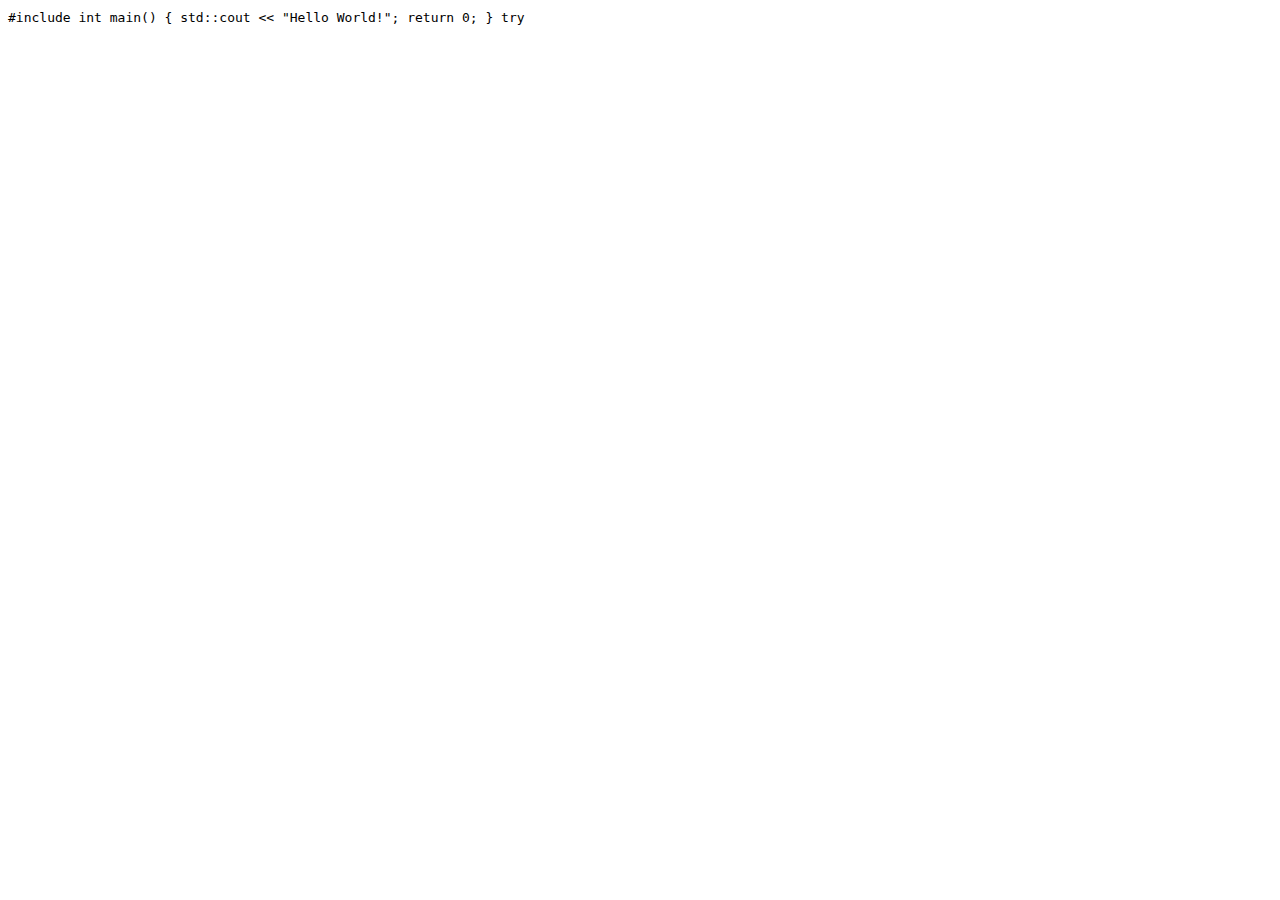
<file: Day4/index.html>
<!DOCTYPE html>
<html lang="en">
<head>
    <meta charset="UTF-8">
    <meta name="viewport" content="width=device-width, initial-scale=1.0">
    <title>Forms</title>
</head>
<body>
    <!-- <header>
        <div>

        </div>

        <nav>

        </nav>
    </header>

    <main>

    </main>

    <footer>

    </footer> -->

    <code>
       

#include <iostream>

int main() {
    std::cout << "Hello World!";
    return 0;
}

    </code>


    <kbd>
        try
    </kbd>

    <!-- https://developer.mozilla.org/en-US/docs/Glossary/Semantics -->
</body>
</html>
</file>
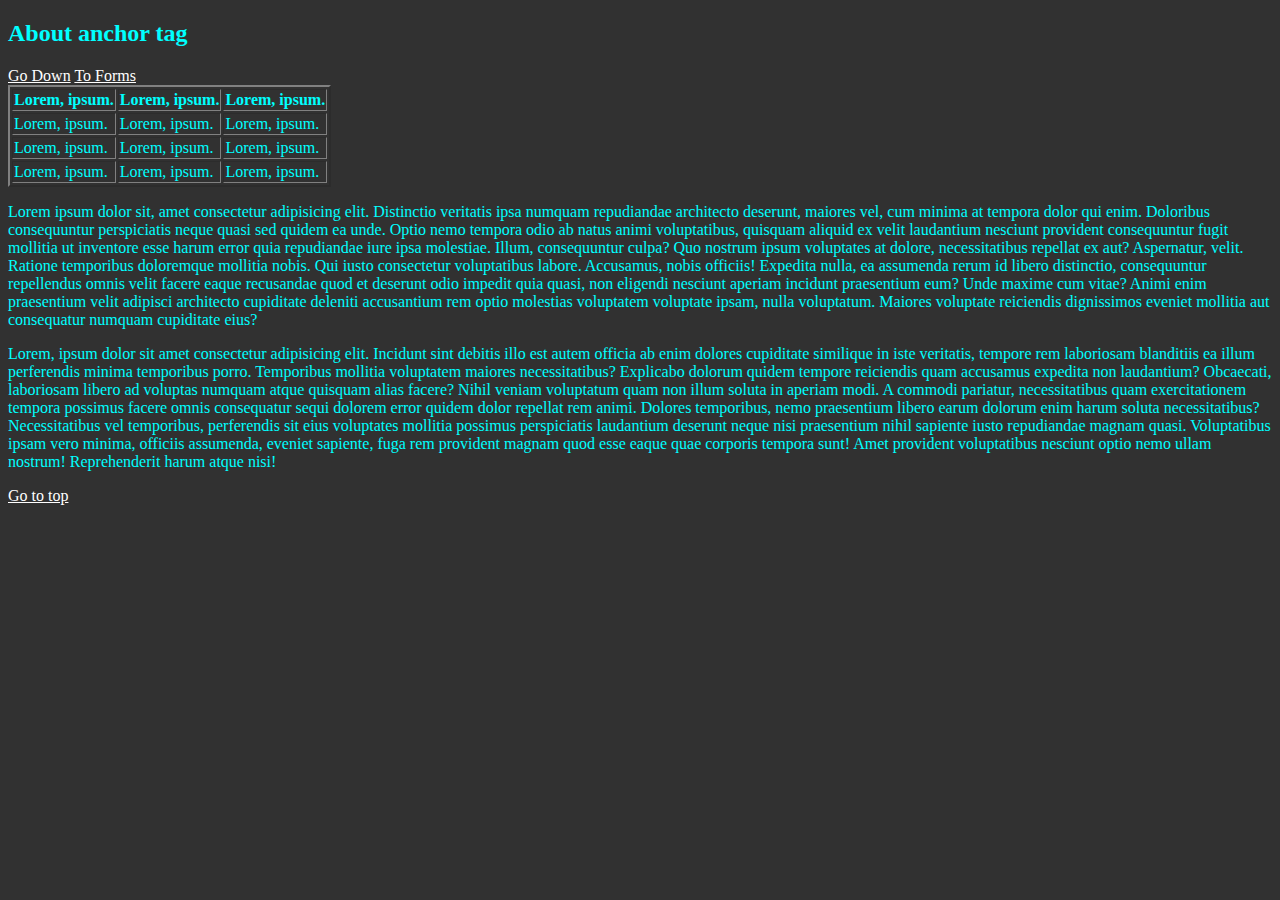
<file: Day4/anchod.html>
<!DOCTYPE html>
<html lang="en">
<head>
    <meta charset="UTF-8">
    <meta name="viewport" content="width=device-width, initial-scale=1.0">
    <title>Document</title>
    <style>
        body{
            background-color:#313131;
            color: aqua;
        }
        a{
            color: white;
        }
    </style>
</head>
<body>
    <h2>About anchor tag</h2>

    <a id="top-link" href="#bottom-link">Go Down</a>
    <a href="./forms.html">To Forms</a>

    <table border="2px" id="my_table">
        <tr>
            <th>Lorem, ipsum.</th>
            <th>Lorem, ipsum.</th>
            <th>Lorem, ipsum.</th>
        </tr>

        <tr>
            <td>Lorem, ipsum.</td>
            <td>Lorem, ipsum.</td>
            <td>Lorem, ipsum.</td>
        </tr>
        <tr>
            <td>Lorem, ipsum.</td>
            <td>Lorem, ipsum.</td>
            <td>Lorem, ipsum.</td>
        </tr>
        <tr>
            <td>Lorem, ipsum.</td>
            <td>Lorem, ipsum.</td>
            <td>Lorem, ipsum.</td>
        </tr>
    </table>

    <p class="top-para para">Lorem ipsum dolor sit, amet consectetur adipisicing elit. Distinctio veritatis ipsa numquam repudiandae architecto deserunt, maiores vel, cum minima at tempora dolor qui enim. Doloribus consequuntur perspiciatis neque quasi sed quidem ea unde. Optio nemo tempora odio ab natus animi voluptatibus, quisquam aliquid ex velit laudantium nesciunt provident consequuntur fugit mollitia ut inventore esse harum error quia repudiandae iure ipsa molestiae. Illum, consequuntur culpa? Quo nostrum ipsum voluptates at dolore, necessitatibus repellat ex aut? Aspernatur, velit. Ratione temporibus doloremque mollitia nobis. Qui iusto consectetur voluptatibus labore. Accusamus, nobis officiis! Expedita nulla, ea assumenda rerum id libero distinctio, consequuntur repellendus omnis velit facere eaque recusandae quod et deserunt odio impedit quia quasi, non eligendi nesciunt aperiam incidunt praesentium eum? Unde maxime cum vitae? Animi enim praesentium velit adipisci architecto cupiditate deleniti accusantium rem optio molestias voluptatem voluptate ipsam, nulla voluptatum. Maiores voluptate reiciendis dignissimos eveniet mollitia aut consequatur numquam cupiditate eius?</p>

    <p class="para">Lorem, ipsum dolor sit amet consectetur adipisicing elit. Incidunt sint debitis illo est autem officia ab enim dolores cupiditate similique in iste veritatis, tempore rem laboriosam blanditiis ea illum perferendis minima temporibus porro. Temporibus mollitia voluptatem maiores necessitatibus? Explicabo dolorum quidem tempore reiciendis quam accusamus expedita non laudantium? Obcaecati, laboriosam libero ad voluptas numquam atque quisquam alias facere? Nihil veniam voluptatum quam non illum soluta in aperiam modi. A commodi pariatur, necessitatibus quam exercitationem tempora possimus facere omnis consequatur sequi dolorem error quidem dolor repellat rem animi. Dolores temporibus, nemo praesentium libero earum dolorum enim harum soluta necessitatibus? Necessitatibus vel temporibus, perferendis sit eius voluptates mollitia possimus perspiciatis laudantium deserunt neque nisi praesentium nihil sapiente iusto repudiandae magnam quasi. Voluptatibus ipsam vero minima, officiis assumenda, eveniet sapiente, fuga rem provident magnam quod esse eaque quae corporis tempora sunt! Amet provident voluptatibus nesciunt optio nemo ullam nostrum! Reprehenderit harum atque nisi!</p>

    <a id="bottom-link" href="#top-link">Go to top</a>
</body>
</html>
</file>
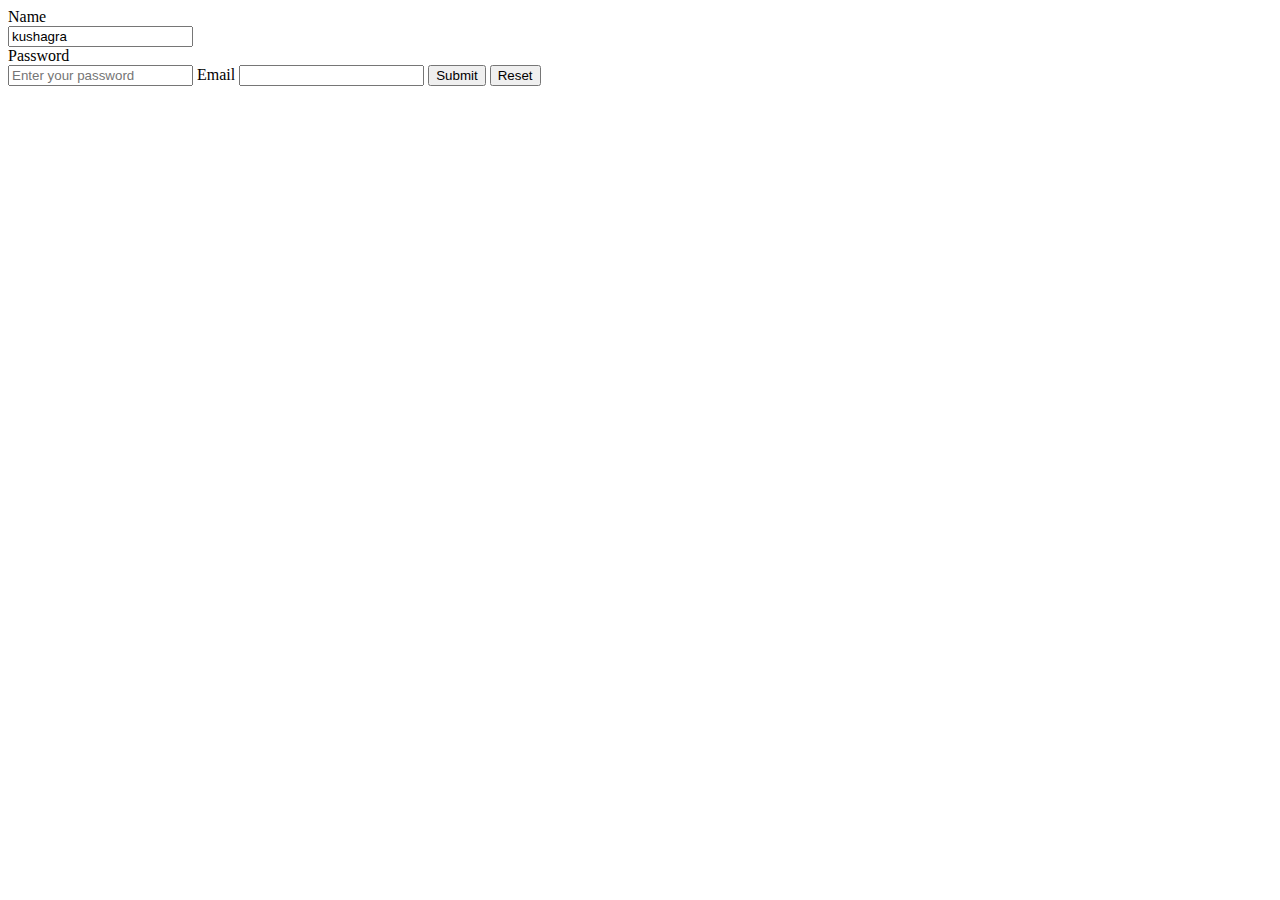
<file: Day4/forms.html>
<!DOCTYPE html>
<html lang="en">
<head>
    <meta charset="UTF-8">
    <meta name="viewport" content="width=device-width, initial-scale=1.0">
    <title>Forms</title>
</head>
<body>
    <form enctype="">
        <label for="name">Name</label><br>
        <input autocomplete="off" value="kushagra" type="text" placeholder="Enter your name...." id="name"><br>
        <label for="pass">Password</label><br>
        <input type="password" id="pass" placeholder="Enter your password">
        <label for="email">Email</label>
        <input type="email" id="email">
        <button>Submit</button>
        <button type="reset">Reset</button>
        <!-- button's default type is submit -->

        <!-- form => fieldset, legend; input=> file uploading, control-->
    </form>
</body>
</html>
</file>
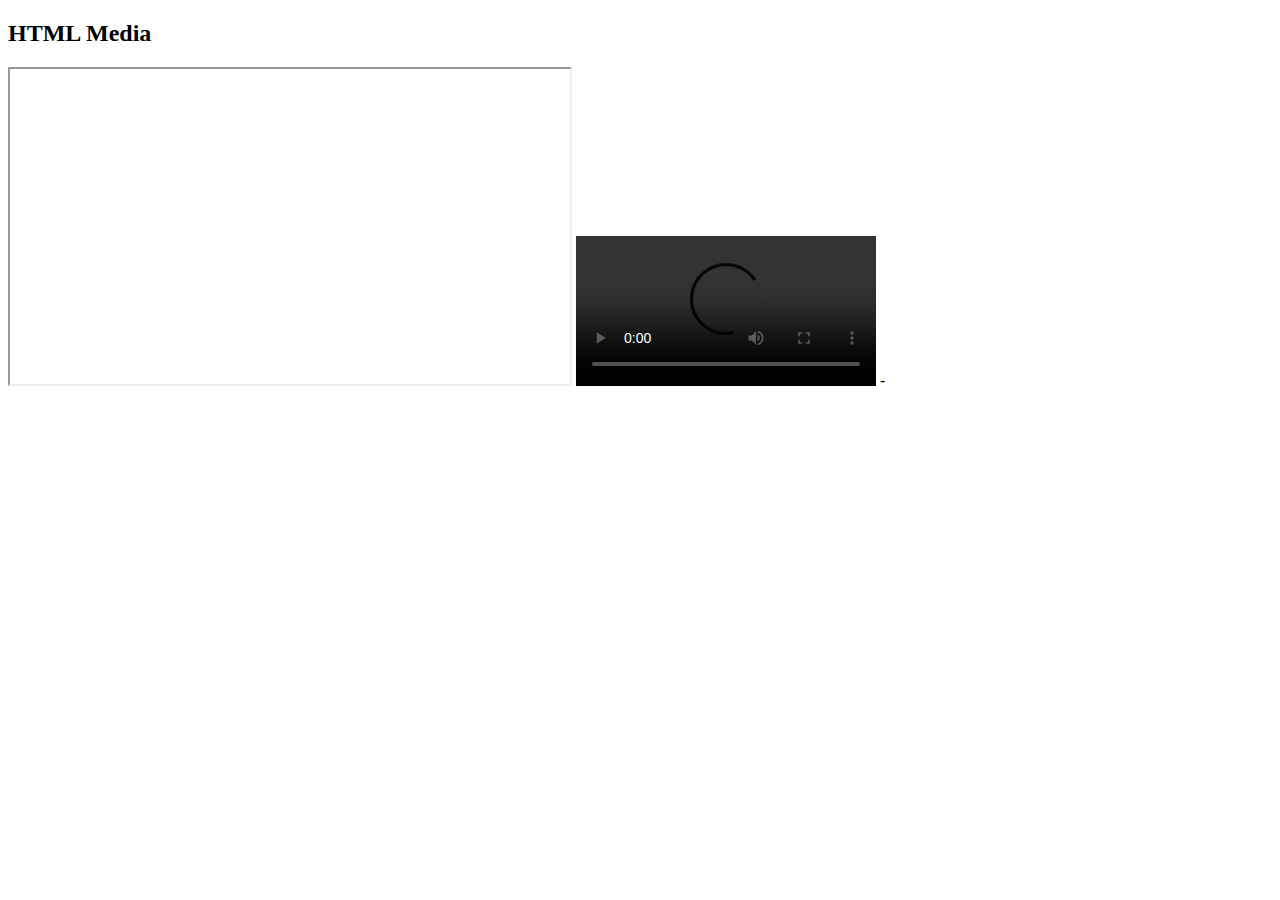
<file: Day4/media.html>
<!DOCTYPE html>
<html lang="en">
<head>
    <meta charset="UTF-8">
    <meta name="viewport" content="width=device-width, initial-scale=1.0">
    <title>Media</title>
</head>
<body>
    <h2>HTML Media</h2>

    <iframe width="560" height="315" src="https://www.youtube.com/embed/ZdFIOTWP4Og?si=DXeICNaueEuzeo-P" title="YouTube video player" frameborder="4px" allow="" allowfullscreen></iframe>

    <video src="https://videos.pexels.com/video-files/1321208/1321208-uhd_3840_2160_30fps.mp4" autoplay controls width="300px"></video>

    <audio src=""></audio>-

</body>
</html>
</file>
